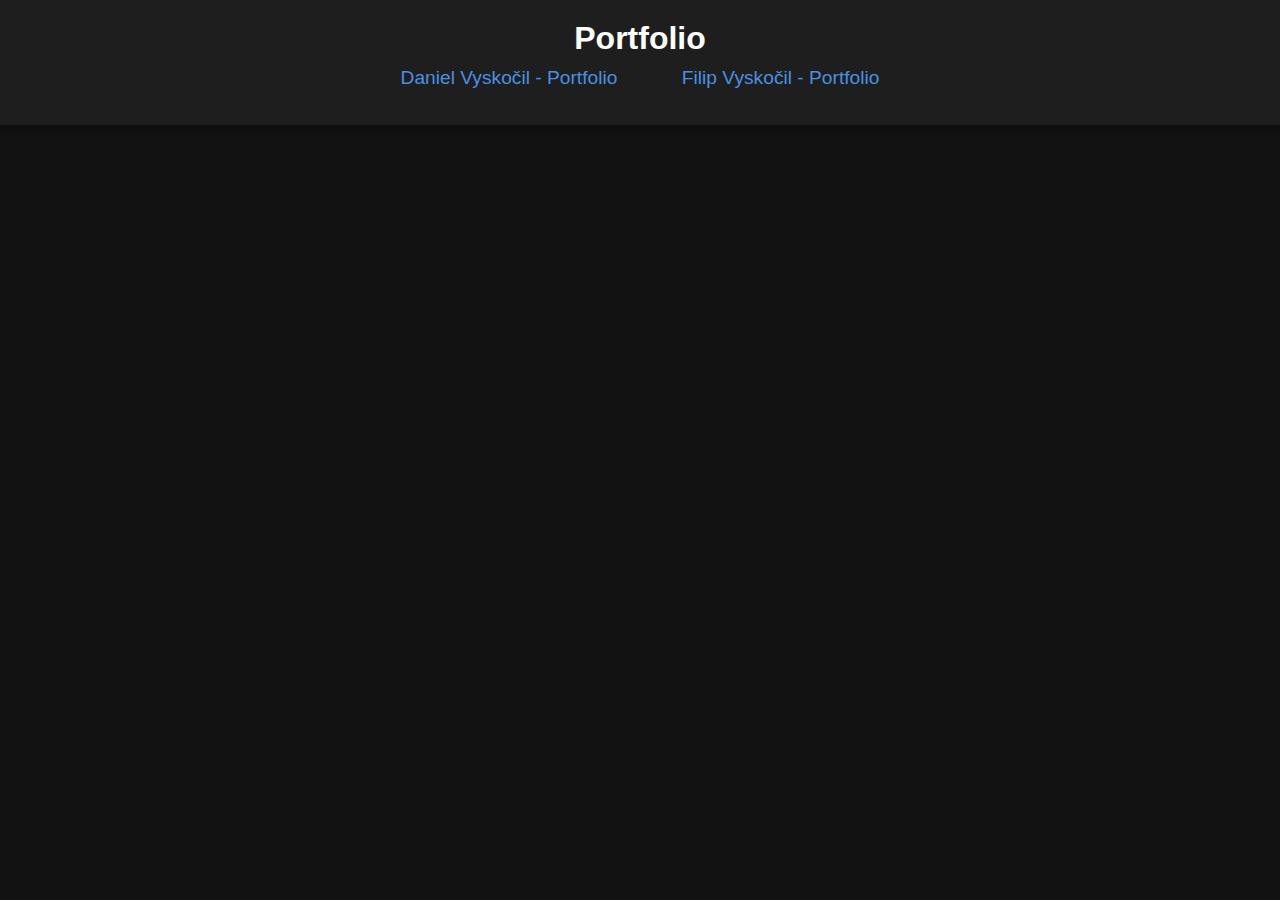
<file: index.html>
<!DOCTYPE html>
<html lang="cs">
<head>
    <meta charset="UTF-8">
    <meta name="viewport" content="width=device-width, initial-scale=1.0">
    <title>Portfolio</title>
    <link rel="stylesheet" href="styles.css">
</head>
<body>
    <header>
        <h1>Portfolio</h1>
        <nav>
            <ul>
                <li><a href="main.html">Daniel Vyskočil - Portfolio</a></li>
                <li><a href="">Filip Vyskočil - Portfolio</a></li>
                
            </ul>
        </nav>
    </header>
    

</body>
</html>
</file>
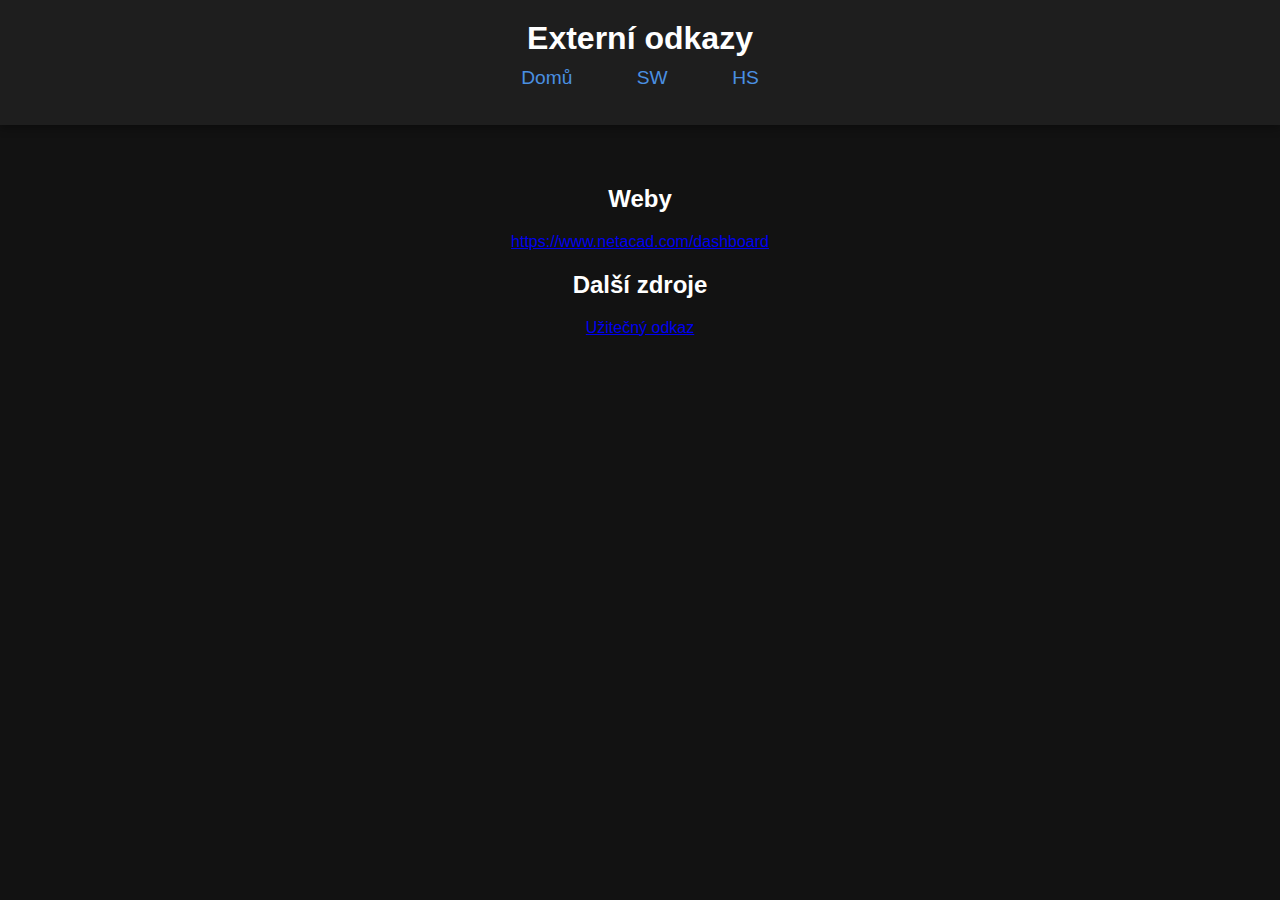
<file: externi.html>
<!DOCTYPE html>
<html lang="cs">
<head>
    <meta charset="UTF-8">
    <meta name="viewport" content="width=device-width, initial-scale=1.0">
    <title>Externí odkazy</title>
    <link rel="stylesheet" href="styles.css">
</head>
<body>
    <header>
        <h1>Externí odkazy</h1>
        <nav>
            <ul>
                <li><a href="main.html">Domů</a></li>
                <li><a href="sw.html">SW</a></li>
                <li><a href="hs.html">HS</a></li>
            </ul>
        </nav>
    </header>
    
    <main>
        <section>
            <h2>Weby</h2>
            <p></p>
            <a href="#">https://www.netacad.com/dashboard</a>
        </section>

        <section>
            <h2>Další zdroje</h2>
            <p></p>
            <a href="#">Užitečný odkaz</a>
        </section>
    </main>
</body>
</html>
</file>
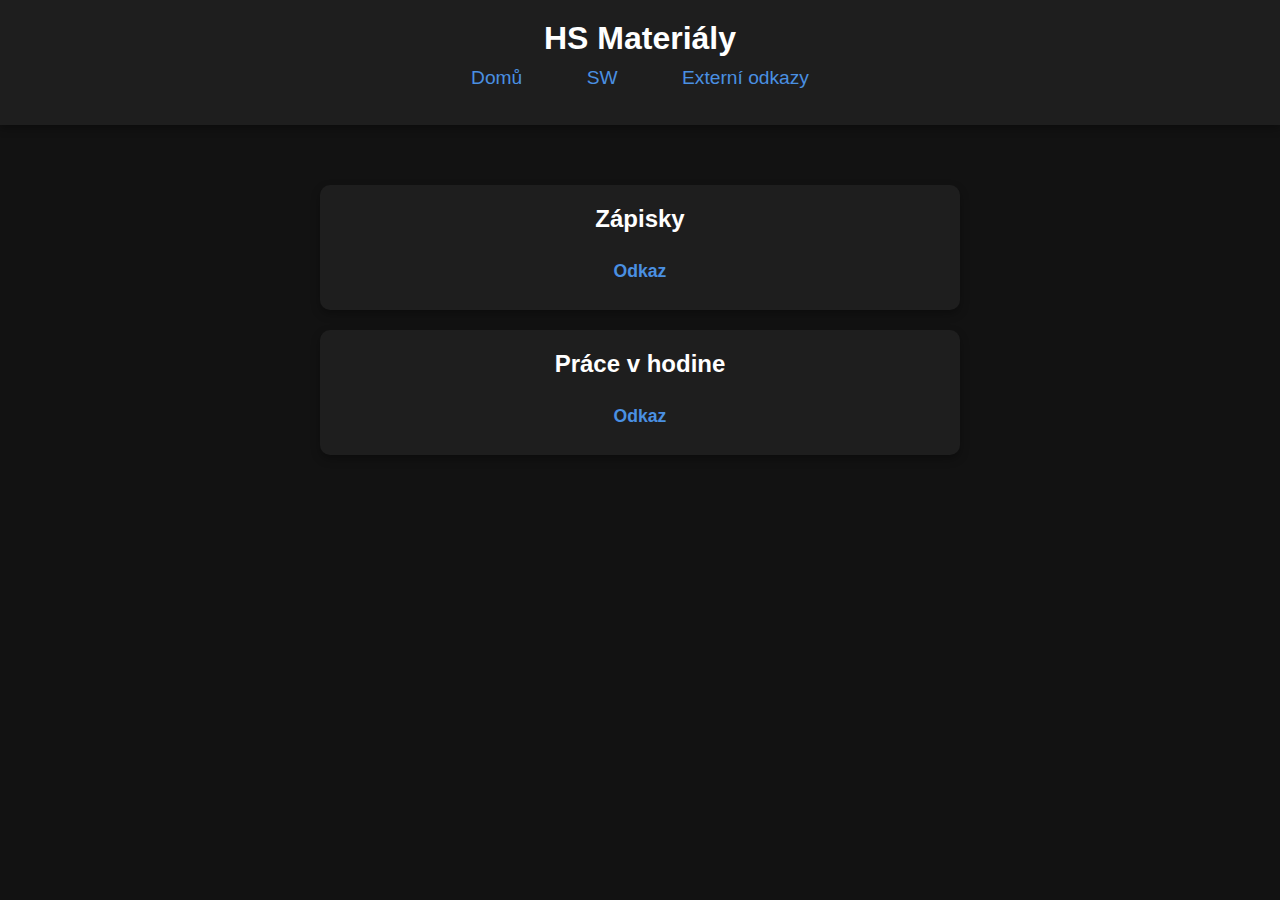
<file: hs.html>
<!DOCTYPE html>
<html lang="cs">
<head>
    <meta charset="UTF-8">
    <meta name="viewport" content="width=device-width, initial-scale=1.0">
    <title>HS Materiály</title>
    <link rel="stylesheet" href="styles.css">
</head>
<body>
    <header>
        <h1>HS Materiály</h1>
        <nav>
            <ul>
                <li><a href="main.html">Domů</a></li>
                <li><a href="sw.html">SW</a></li>
                <li><a href="externi.html">Externí odkazy</a></li>
            </ul>
        </nav>
    </header>
    
    <main>
        <section class="content">
            <h2>Zápisky</h2>
            <p></p>
            <a href="https://spsevuzlabine-my.sharepoint.com/:f:/g/personal/vyskoda_student_uzlabina_cz/El-pPv_ZPwtLjLgChzeEBLoBd32e-InOflnDRMxNYN7gIQ?e=XNSHBd"> Odkaz </a>
        </section>

        <section class="content">
            <h2>Práce v hodine</h2>
            <p></p>
            <a href="https://spsevuzlabine-my.sharepoint.com/:f:/g/personal/vyskoda_student_uzlabina_cz/EkQOnJ_vsLVGt4xeX5tXfdwBx3AV_ol1Q0Yevi-LLEiS6Q?e=FHLDIV"> Odkaz </a>
        </section>
    </main>
</body>
</html>
</file>
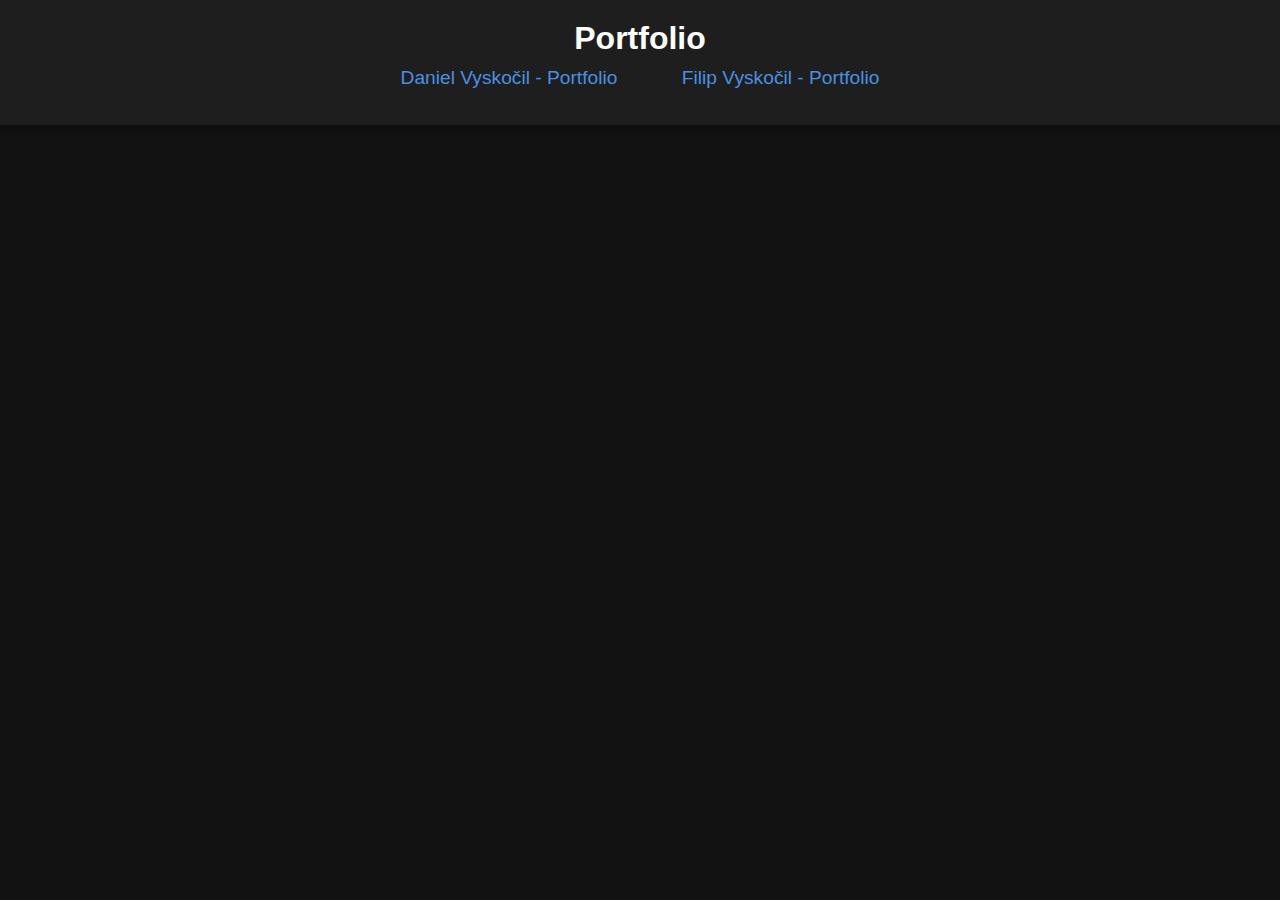
<file: landing.html>
<!DOCTYPE html>
<html lang="cs">
<head>
    <meta charset="UTF-8">
    <meta name="viewport" content="width=device-width, initial-scale=1.0">
    <title>Portfolio</title>
    <link rel="stylesheet" href="styles.css">
</head>
<body>
    <header>
        <h1>Portfolio</h1>
        <nav>
            <ul>
                <li><a href="main.html">Daniel Vyskočil - Portfolio</a></li>
                <li><a href="hs.html">Filip Vyskočil - Portfolio</a></li>
                
            </ul>
        </nav>
    </header>
    

</body>
</html>
</file>
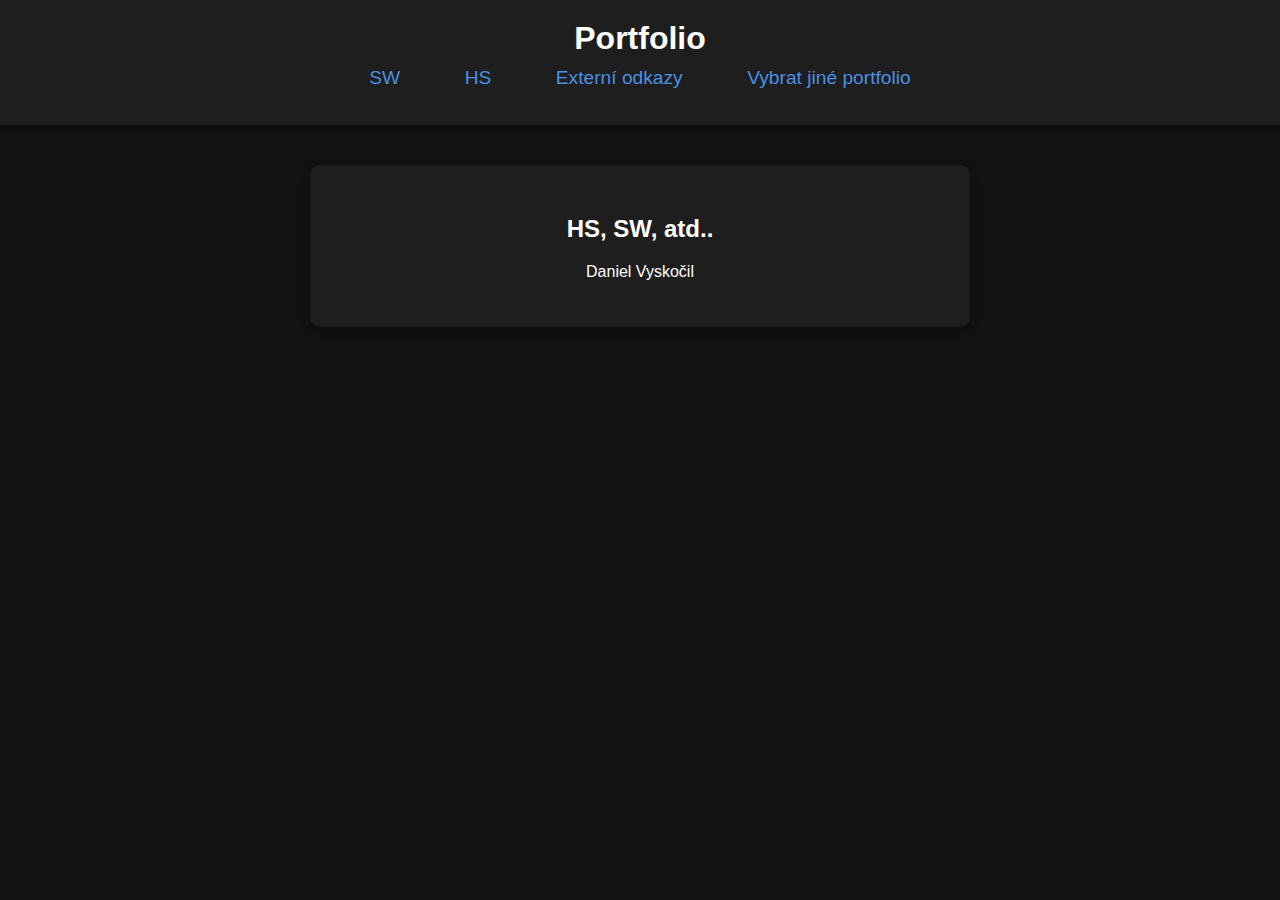
<file: main.html>
<!DOCTYPE html>
<html lang="cs">
<head>
    <meta charset="UTF-8">
    <meta name="viewport" content="width=device-width, initial-scale=1.0">
    <title>Portfolio</title>
    <link rel="stylesheet" href="styles.css">
</head>
<body>
    <header>
        <h1>Portfolio</h1>
        <nav>
            <ul>
                <li><a href="sw.html">SW</a></li>
                <li><a href="hs.html">HS</a></li>
                <li><a href="externi.html">Externí odkazy</a></li>
                <li><a href="index.html">Vybrat jiné portfolio</a></li>
            </ul>
        </nav>
    </header>
    
    <main>
        <section class="intro">
            <h2>HS, SW, atd..</h2>
            <p>Daniel Vyskočil</p>
        </section>
    </main>
</body>
</html>
</file>
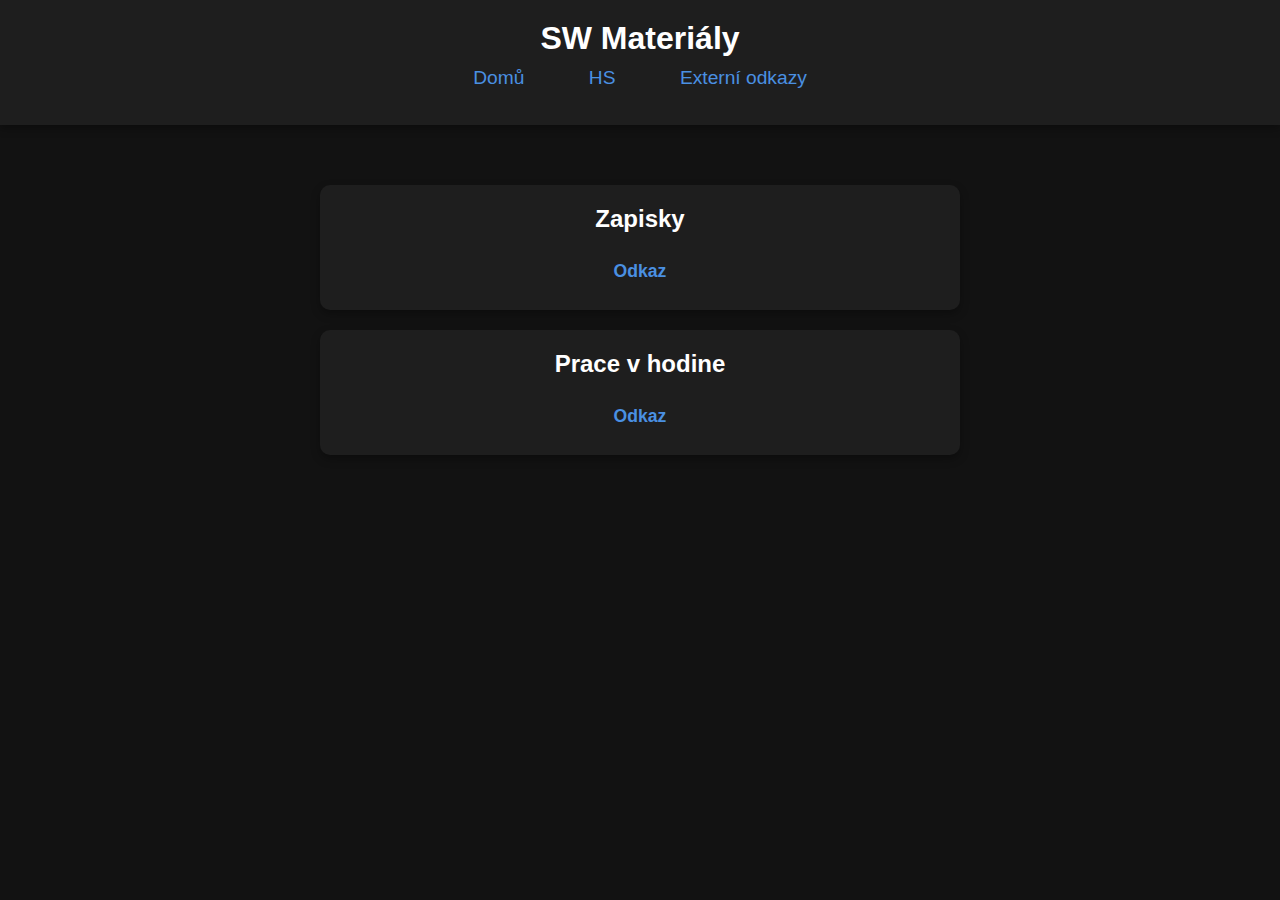
<file: sw.html>
<!DOCTYPE html>
<html lang="cs">
<head>
    <meta charset="UTF-8">
    <meta name="viewport" content="width=device-width, initial-scale=1.0">
    <title>SW Materiály</title>
    <link rel="stylesheet" href="styles.css">
</head>
<body>
    <header>
        <h1>SW Materiály</h1>
        <nav>
            <ul>
                <li><a href="main.html">Domů</a></li>
                <li><a href="hs.html">HS</a></li>
                <li><a href="externi.html">Externí odkazy</a></li>
            </ul>
        </nav>
    </header>
    
    <main>
        <section class="content">
            <h2>Zapisky</h2>
            <p></p>
            <a href="https://spsevuzlabine-my.sharepoint.com/:f:/g/personal/vyskoda_student_uzlabina_cz/EqSgYxxghe5AqaYbrO09OrsB9NtVOWhGlhrcnyrJ5HU8XA?e=qX6L4o"> Odkaz </a>
        </section>

        <section class="content">
            <h2>Prace v hodine</h2>
            <p></p>
            <a href="https://spsevuzlabine-my.sharepoint.com/:f:/g/personal/vyskoda_student_uzlabina_cz/EmEvdpnDf3RCjZNGfoQ01OMB8_lPeIOhcVhkECkP2RNnUQ?e=bxv08T"> Odkaz </a>
        </section>

       
    </main>
</body>
</html>
</file>
<file: styles.css>
/* Základní nastavení */
body {
    font-family: 'Poppins', sans-serif;
    background-color: #121212;
    color: white;
    margin: 0;
    padding: 0;
    text-align: center;
}

/* Hlavička */
header {
    background-color: #1e1e1e;
    padding: 20px;
    box-shadow: 0px 4px 8px rgba(0, 0, 0, 0.3);
}

h1 {
    margin: 0;
    font-size: 2em;
}

/* Navigace */
nav ul {
    list-style: none;
    padding: 0;
    margin-top: 10px;
}

nav ul li {
    display: inline;
    margin: 0 15px;
}

nav ul li a {
    color: #4A90E2;
    text-decoration: none;
    font-size: 1.2em;
    padding: 8px 15px;
    border-radius: 5px;
    transition: all 0.3s ease-in-out;
}

nav ul li a:hover {
    background-color: #4A90E2;
    color: black;
    box-shadow: 0px 0px 10px #4A90E2;
}

/* Hlavní obsah */
main {
    padding: 40px 20px;
}

/* Úvodní sekce */
.intro {
    background-color: #1e1e1e;
    padding: 30px;
    border-radius: 10px;
    max-width: 600px;
    margin: auto;
    box-shadow: 0px 4px 10px rgba(0, 0, 0, 0.3);
}

/* Obsahové sekce */
.content {
    background-color: #1e1e1e;
    padding: 20px;
    border-radius: 10px;
    max-width: 600px;
    margin: 20px auto;
    box-shadow: 0px 4px 10px rgba(0, 0, 0, 0.3);
}

.content h2 {
    margin-top: 0;
}

.content a {
    display: inline-block;
    color: #4A90E2;
    text-decoration: none;
    font-size: 1.1em;
    font-weight: bold;
    padding: 8px 15px;
    border-radius: 5px;
    transition: all 0.3s ease-in-out;
}

.content a:hover {
    background-color: #4A90E2;
    color: black;
    box-shadow: 0px 0px 10px #4A90E2;
}

/* Responzivní design */
@media (max-width: 768px) {
    h1 {
        font-size: 1.8em;
    }

    nav ul li {
        display: block;
        margin: 10px 0;
    }
}
.button-container {
    text-align: center;
    margin-top: 20px;
}

.button {
    display: inline-block;
    padding: 10px 20px;
    margin: 10px;
    background-color: #333;
    color: white;
    text-decoration: none;
    border-radius: 5px;
}

.button:hover {
    background-color: #555;
}
</file>
